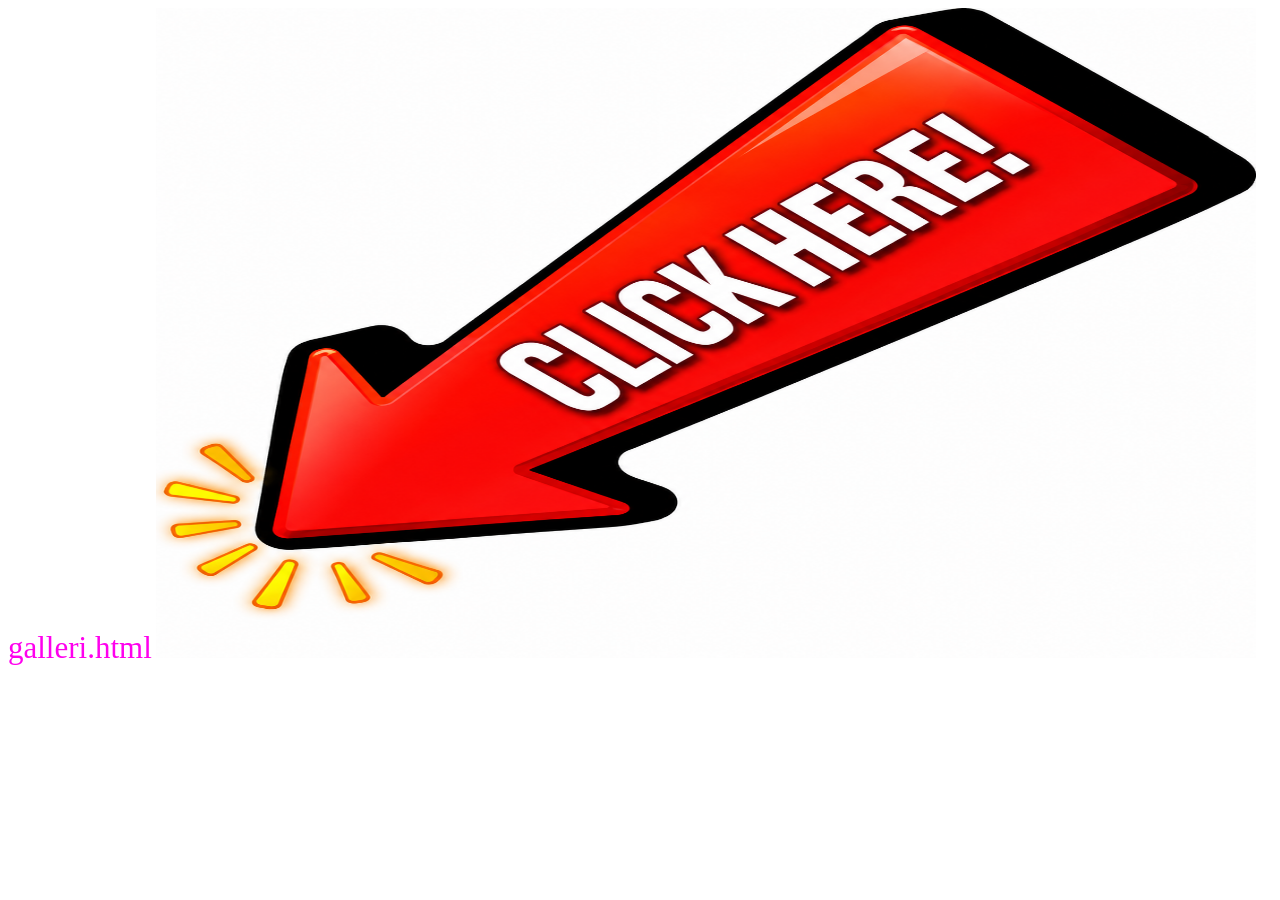
<file: index.html>
<!DOCTYPE html>
<link rel="stylesheet" href="style.css">
<body>
    <a href="galleri.html" style="font-size: 31px;">galleri.html</a>
    <img src="images/images (2).png" alt="Jumpscare" width="1100" height="650">
</body>
</file>
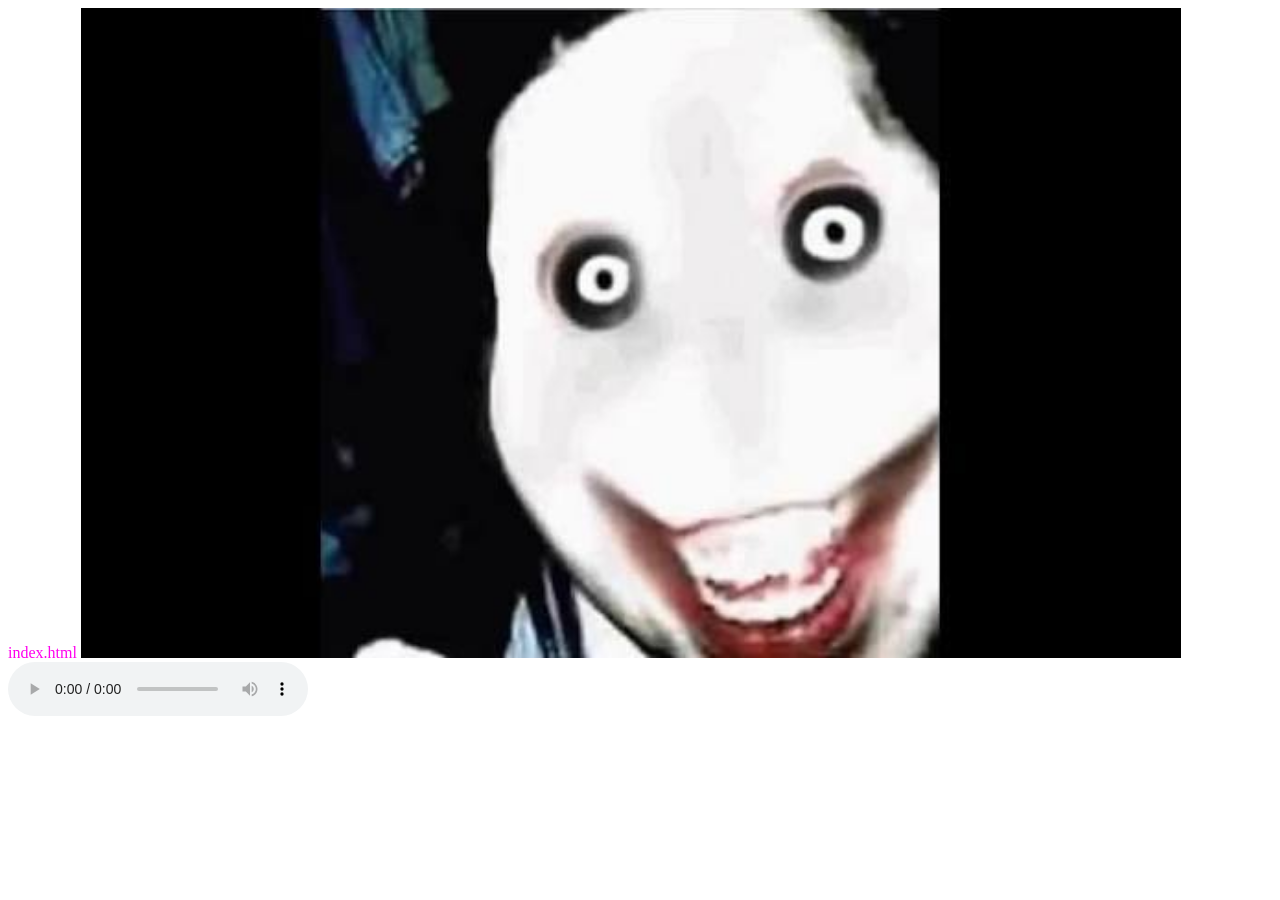
<file: galleri.html>
<!DOCTYPE html>
<link rel="stylesheet" href="style.css">
<body>
    <a href="index.html">index.html</a>
    <img src="images/images (1).jpg" alt="Jumpscare" width="1100" height="650">
    <audio controls autoplay>
        <source src="https://www.myinstants.com/media/sounds/jeff-the-killer-jumpscare_N9lh5w9.mp3" type="audio/mpeg">
    </audio>
</body>
</file>
<file: style.css>
a {
    text-decoration: none;
    color: rgb(255, 0, 238);
}

a:hover {
    color: red;
}
</file>
